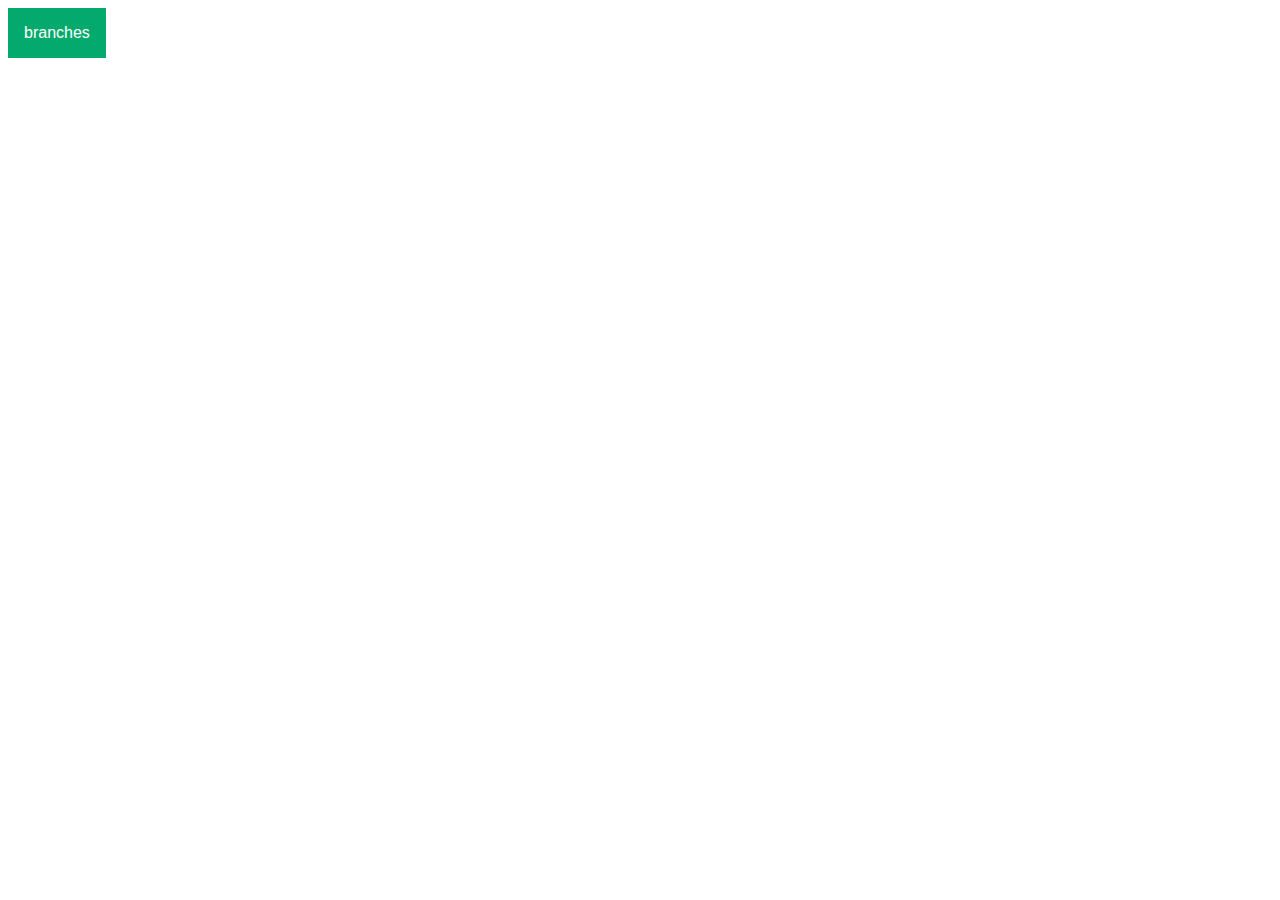
<file: dropdown.html>
<!DOCTYPE html>
<html lang="en">

<head>
    <meta charset="UTF-8">
    <meta http-equiv="X-UA-Compatible" content="IE=edge">
    <meta name="viewport" content="width=device-width, initial-scale=1.0">
    <title>DROPDOWN</title>
    <style>
        /*===========================================
|             sticky navigation 
============================================*/
        .zen-dropbtn {
            background-color: #04AA6D;
            color: white;
            padding: 16px;
            font-size: 16px;
            border: none;
        }

        .zen-dropdown {
            position: relative;
            display: inline-block;
        }

        .zen-dropdown-content {
            opacity: 0;
            display: none;
            position: absolute;
            left: 0;
            background-color: #f1f1f1;
            min-width: 160px;
            box-shadow: 0px 8px 16px 0px rgba(0, 0, 0, 0.2);
            z-index: 1;
            transition: all .3s ease;
            transform: translateY(100px);
        }

        .zen-dropdown-content a {
            color: black;
            padding: 12px 16px;
            text-decoration: none;
            display: block;
        }

        .zen-dropdown-content a:hover {
            background-color: #ddd;
        }

        .zen-dropdown:hover .zen-dropdown-content {
            opacity: 1;
            transform: translateY(0);
            z-index: -99;
            display: block;
        }
    </style>
</head>

<body>
    <div class="zen-dropdown">
        <button type="button" class="zen-dropbtn">branches</button>
        <div class="zen-dropdown-content">
            <a href="#">Link 1</a>
            <a href="#">Link 2</a>
            <a href="#">Link 3</a>
        </div>
    </div>
</body>

</html>
</file>
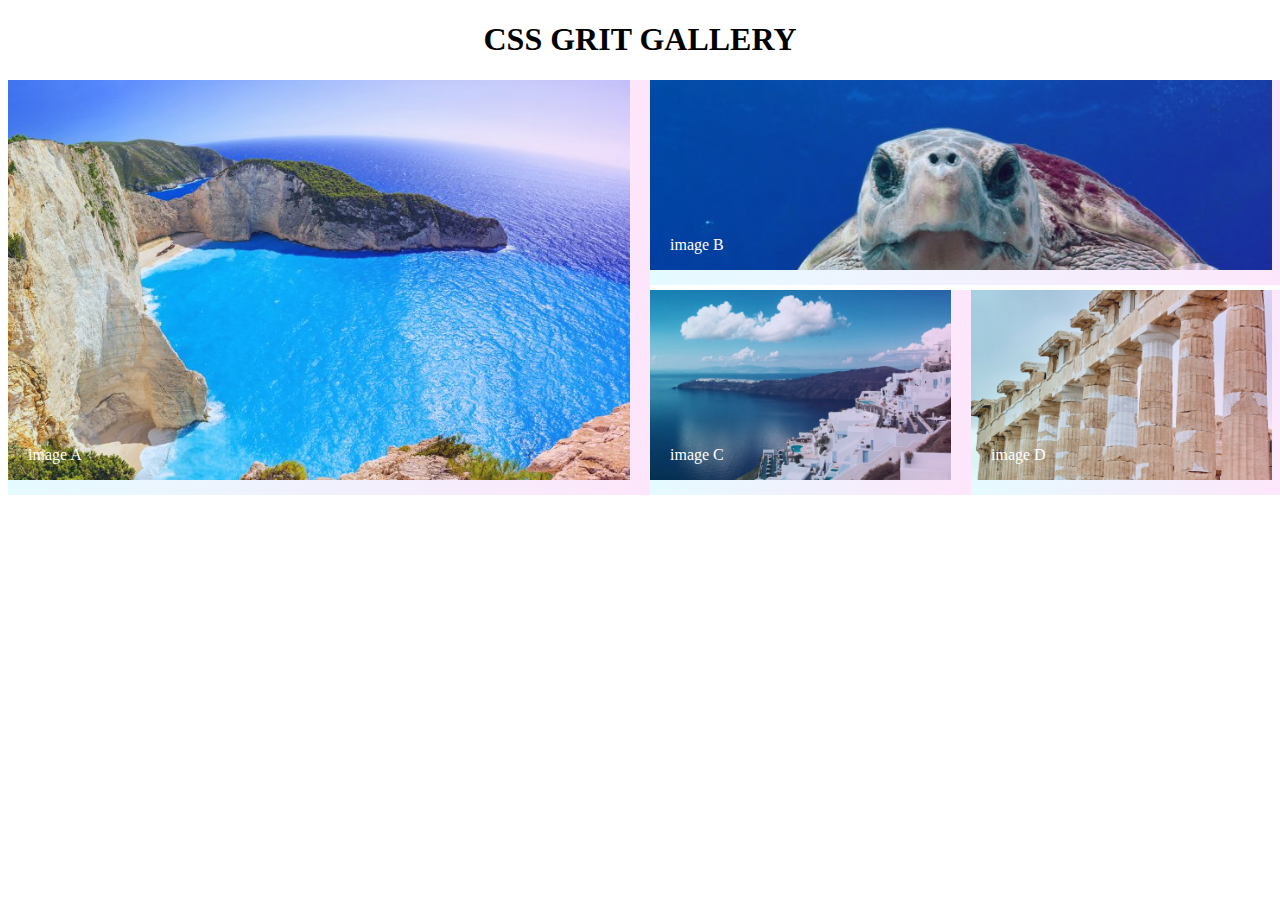
<file: imagegallery.html>
<!DOCTYPE html>
<html lang="en">
<head>
    <meta charset="UTF-8">
    <meta http-equiv="X-UA-Compatible" content="IE=edge">
    <meta name="viewport" content="width=device-width, initial-scale=1.0">
    <title>IMAGE GALLERY</title>
    <!-- bootstrap 5 -->
    <link href="https://cdn.jsdelivr.net/npm/bootstrap@5.1.3/dist/css/bootstrap.min.css" rel="stylesheet"
        integrity="sha384-1BmE4kWBq78iYhFldvKuhfTAU6auU8tT94WrHftjDbrCEXSU1oBoqyl2QvZ6jIW3" crossorigin="anonymous">
    <script src="https://cdn.jsdelivr.net/npm/bootstrap@5.1.3/dist/js/bootstrap.bundle.min.js"
        integrity="sha384-ka7Sk0Gln4gmtz2MlQnikT1wXgYsOg+OMhuP+IlRH9sENBO0LRn5q+8nbTov4+1p"
        crossorigin="anonymous"></script>
    <!-- custom css -->
    <link rel="stylesheet" href="css/t.grid.css">
    <style>
        h1 {
            text-align: center;
        }
    </style>
</head>
<body>
    <h1>CSS GRIT GALLERY</h1>
    <div class="container">
        <div class="gallery-container">
            <div class="gallery-item h-2 w-6">
                <div class="gallery-item-image">
                    <img src="images/discover/discover-01.jpg" class="rounded">
                </div>
                <div class="gallery-item-title">
                    <p>image A</p>
                </div>
            </div>
            <div class="gallery-item w-6">
                <div class="gallery-item-image">
                    <img src="images/discover/discover-02.jpg" class="rounded">
                </div>
                <div class="gallery-item-title">
                    <p>image B</p>
                </div>
            </div>
            <div class="gallery-item w-3">
                <div class="gallery-item-image">
                    <img src="images/discover/discover-03.jpg" class="rounded">
                </div>
                <div class="gallery-item-title">
                    <p>image C</p>
                </div>
            </div>
            <div class="gallery-item w-3">
                <div class="gallery-item-image">
                    <img src="images/discover/discover-04.jpg" class="rounded">
                </div>
                <div class="gallery-item-title">
                    <p>image D</p>
                </div>
            </div>
        </div>
    </div>
</body>
</html>
</file>
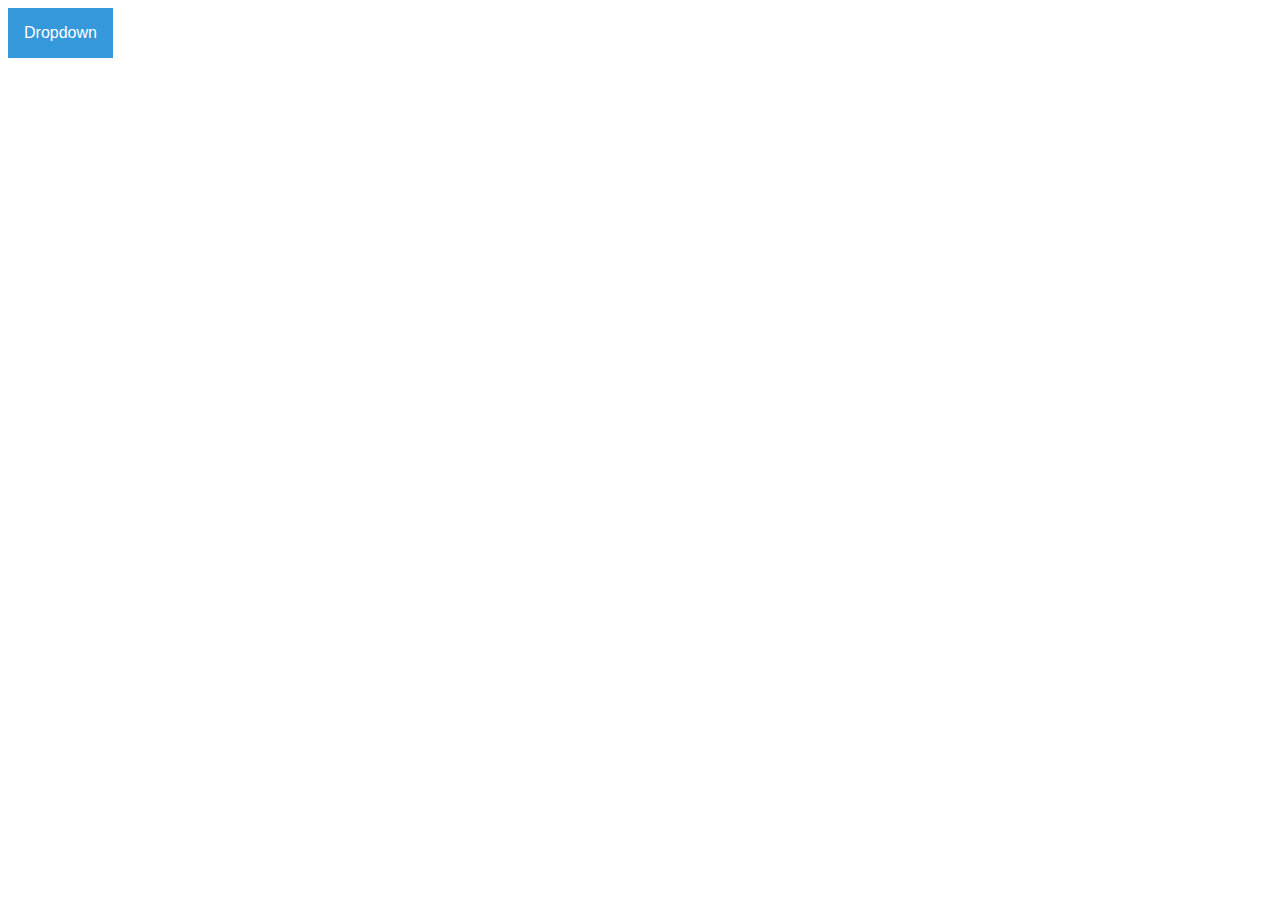
<file: Testing/defual.html>
<!DOCTYPE html>
<html>

<head>
    <meta name="viewport" content="width=device-width, initial-scale=1">
    <style>
        .dropbtn {
            background-color: #3498DB;
            color: white;
            padding: 16px;
            font-size: 16px;
            border: none;
            cursor: pointer;
        }

        .dropbtn:hover,
        .dropbtn:focus {
            background-color: #2980B9;
        }

        .dropdown {
            position: relative;
            display: inline-block;
        }

        .dropdown-content {
            display: none;
            position: absolute;
            background-color: #f1f1f1;
            min-width: 160px;
            overflow: auto;
            box-shadow: 0px 8px 16px 0px rgba(0, 0, 0, 0.2);
            z-index: 1;
        }

        .dropdown-content a {
            color: black;
            padding: 12px 16px;
            text-decoration: none;
            display: block;
        }

        .dropdown a:hover {
            background-color: #ddd;
        }

        .show {
            display: block;
        }
    </style>
</head>

<body>

    <div class="dropdown">
        <button onclick="myFunction()" class="dropbtn">Dropdown</button>
        <div id="myDropdown" class="dropdown-content">
            <a href="#">Home</a>
            <a href="#">About</a>
            <a href="#">Contact</a>
        </div>
    </div>

    <script>
        /* When the user clicks on the button, 
        toggle between hiding and showing the dropdown content */
        function myFunction() {
            document.getElementById("myDropdown").classList.toggle("show");
        }

        // Close the dropdown if the user clicks outside of it
        window.onclick = function (event) {
            if (!event.target.matches('.dropbtn')) {
                var dropdowns = document.getElementsByClassName("dropdown-content");
                console.log(dropdowns.length);
                var i;
                for (i = 0; i < dropdowns.length; i++) {
                    var openDropdown = dropdowns[i];

                    if (openDropdown.classList.contains('show')) {
                        openDropdown.classList.remove('show');
                    }
                }
            }
        }
    </script>

</body>

</html>
</file>
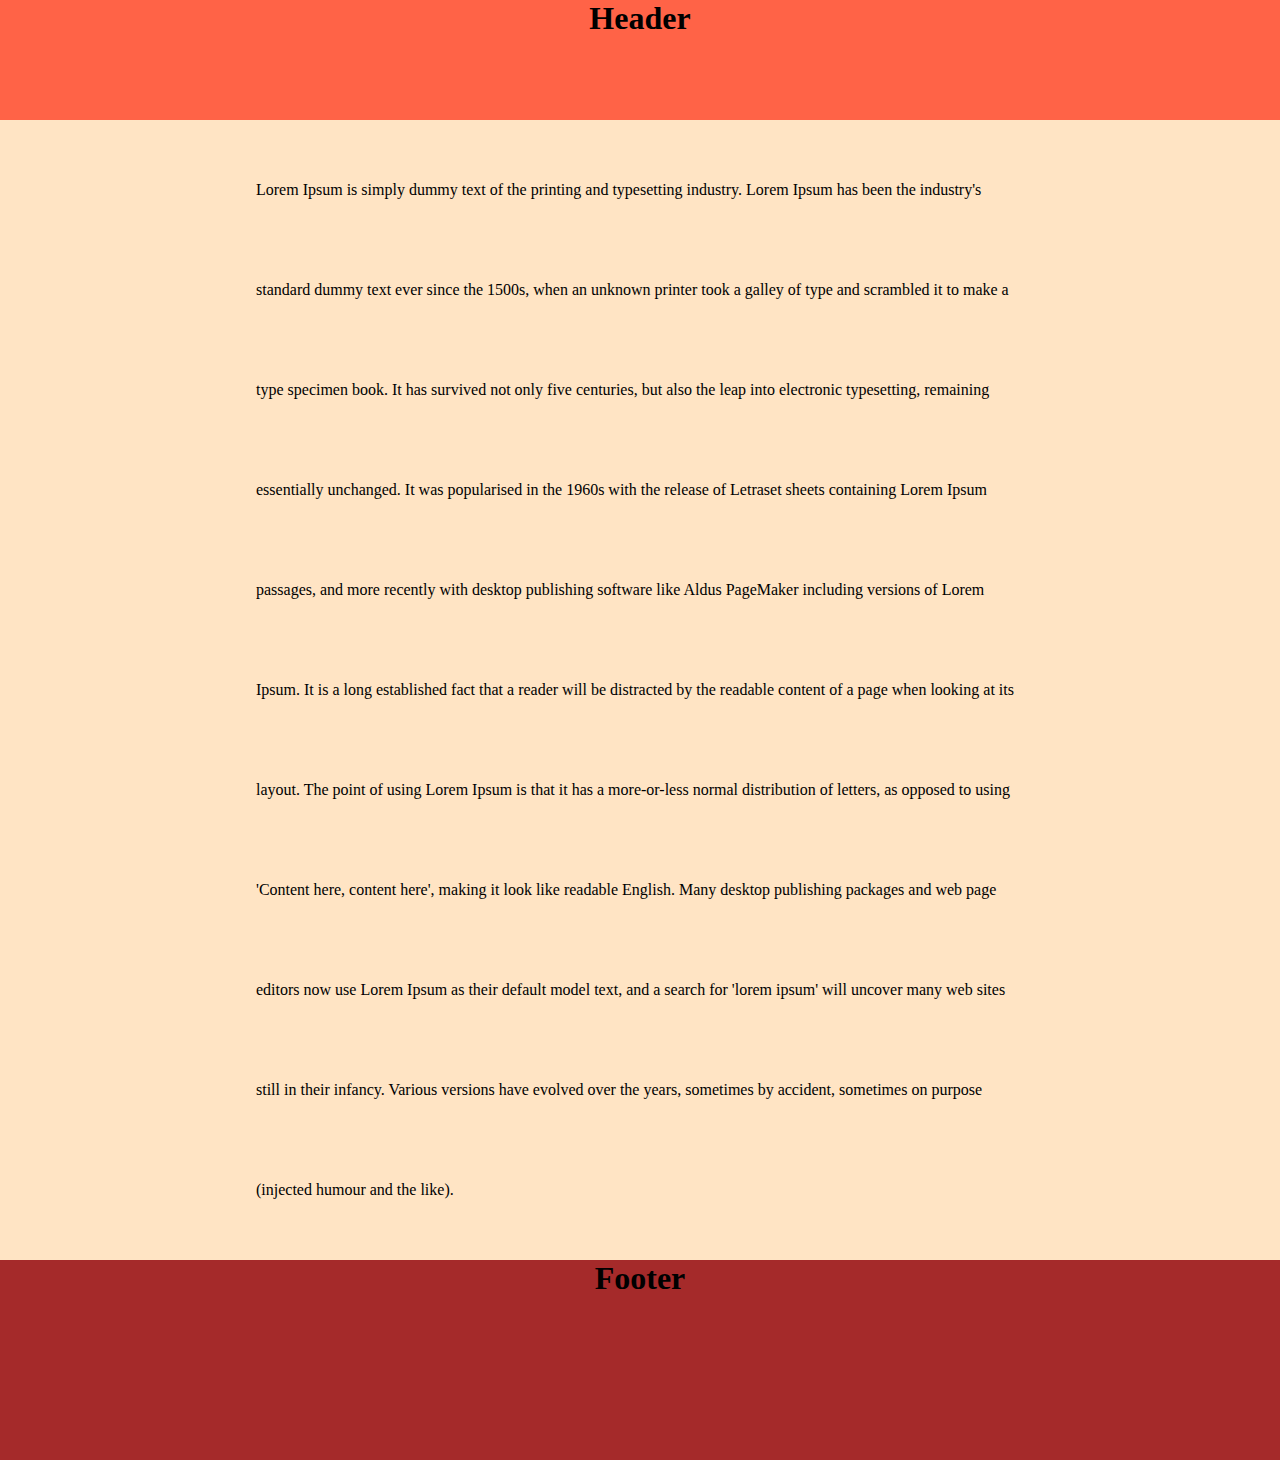
<file: Testing/position.html>
<!DOCTYPE html>
<html lang="en">
<head>
    <meta charset="UTF-8">
    <meta http-equiv="X-UA-Compatible" content="IE=edge">
    <meta name="viewport" content="width=device-width, initial-scale=1.0">
    <title>POSITIONING</title>
    <style>
        *, html {
            padding: 0;
            margin: 0;
            box-sizing: border-box;
        }
        body {
            min-height: 100vh;
            display: flex;
            flex-direction: column;
        }
        .header {
            height: 120px;
            background-color: tomato;
            text-align: center;
        }
        .content {
            background-color: bisque;
            padding: 20px 20%;
            line-height: 100px;
        }
        .footer {
            height: 200px;
            background-color: brown;
            text-align: center;
            margin-top: auto;
        }
    </style>
</head>
<body>
    <div class="header">
        <h1>Header</h1>
    </div>
    <div class="content">
        Lorem Ipsum is simply dummy text of the printing and typesetting industry. Lorem Ipsum has been the industry's standard dummy text ever since 
        the 1500s, when an unknown printer took a galley of type and scrambled it to make a type specimen book. It has survived not only five centuries, 
        but also the leap into electronic typesetting, remaining essentially unchanged. It was popularised in the 1960s with the release of Letraset 
        sheets containing Lorem Ipsum passages, and more recently with desktop publishing software like Aldus PageMaker including versions of Lorem Ipsum.
        It is a long established fact that a reader will be distracted by the readable content of a page when looking at its layout. The point of using 
        Lorem Ipsum is that it has a more-or-less normal distribution of letters, as opposed to using 'Content here, content here', making it look like 
        readable English. Many desktop publishing packages and web page editors now use Lorem Ipsum as their default model text, and a search for 'lorem 
        ipsum' will uncover many web sites still in their infancy. Various versions have evolved over the years, sometimes by accident, sometimes on purpose 
        (injected humour and the like).
    </div>
    <div class="footer">
        <h1>Footer</h1>
    </div>
    
</body>
</html>
</file>
<file: css/t.grid.css>
.gallery-container {
    display: grid;
    grid-template-columns: repeat(12, 1fr);
    grid-auto-rows: 190px;  
    grid-gap: 20px;
}  /*  height amount = 400px */
.gallery-item {
    width: 100%;
    height: 100%;
    position: relative;
}
.gallery-item .gallery-item-image {
    width: 100%;
    height: 100%;
    overflow: hidden;
}
.gallery-item .gallery-item-image img {
    width: 100%;
    height: 100%;
    object-fit: cover;
    object-position: 0 0;
    transition: .5s ease;
}
.h-2 {
    grid-row: span 2;
}
.w-3 {
    grid-column: span 3;
}
.w-6 {
    grid-column: span 6;
}
.gallery-item-title {
    position: absolute;
    top: 0;
    left: 0;
    width: 100%;
    height: 100%;
    display: flex;
    align-items: flex-end;
    padding-left: 20px;
    padding-bottom: 15px;
    color: #fff;
    background: rgb(0,212,255);
    background: linear-gradient(90deg, rgba(0,212,255,0.1) 0%, rgba(241,9,215,0.1) 100%);
}
.gallery-item:hover .gallery-item-image img {
    transform: scale(1.07);
}
/* .gallery-item:hover .gallery-item-title {
    backdrop-filter: blur(1px) saturate(50%) brightness(110%);
} */

@media screen and (max-width: 991px) {
    .w-3 {
        grid-column: span 12;
    }
    .w-6 {
        grid-column: span 12;
    }
}
</file>
